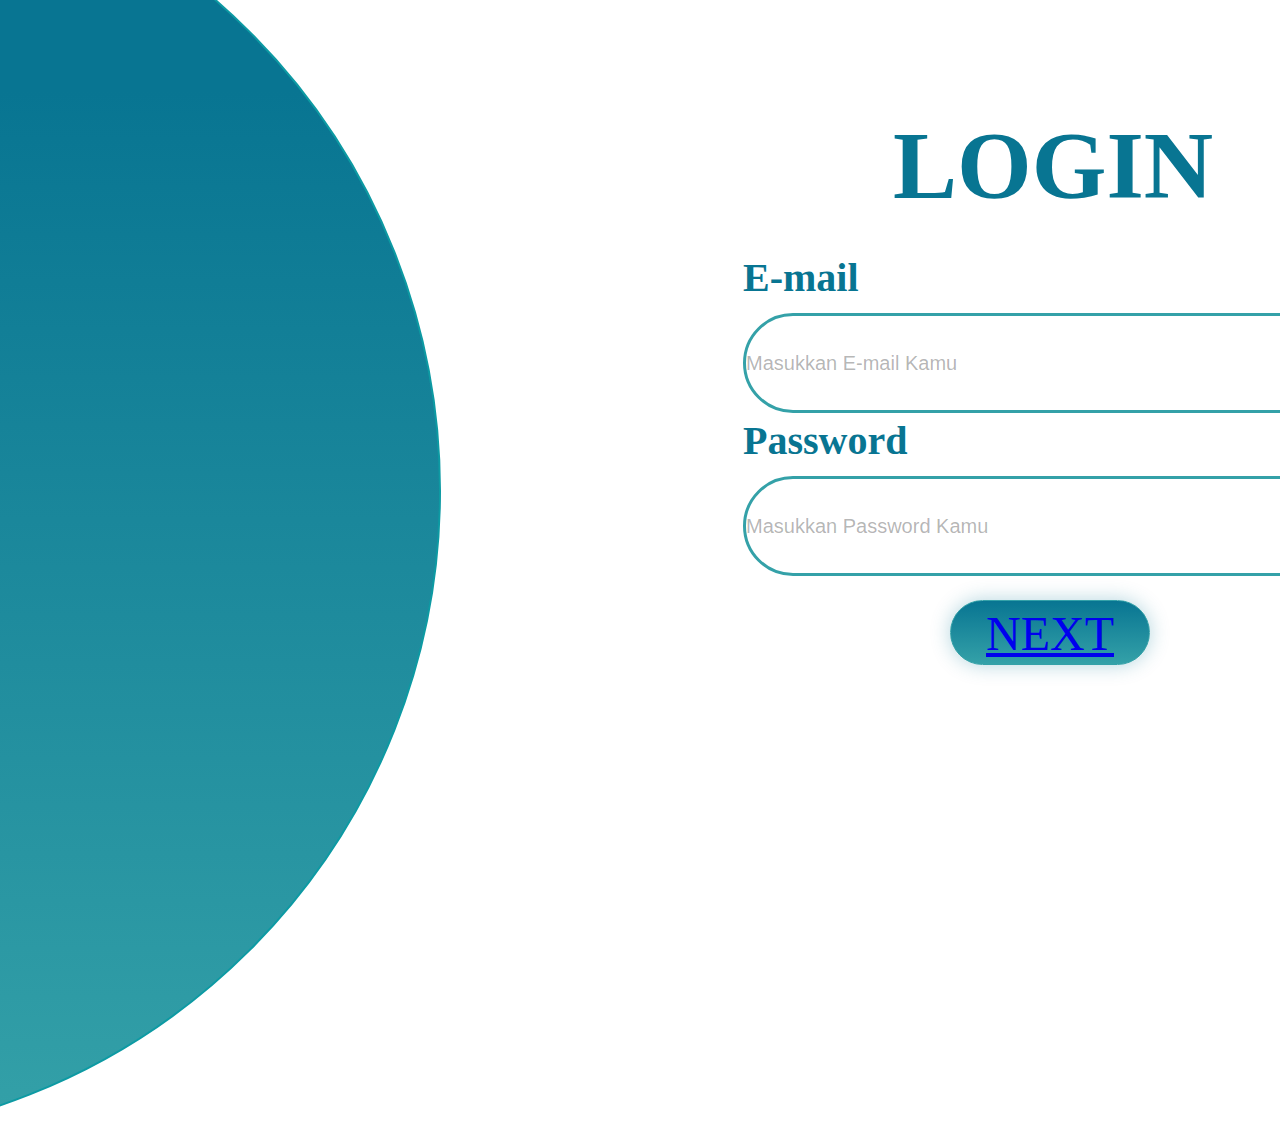
<file: index.html>
<!DOCTYPE html>
<html lang="en">
<head>
    <meta charset="UTF-8">
    <meta http-equiv="X-UA-Compatible" content="IE=edge">
    <meta name="viewport" content="width=device-width, initial-scale=1.0">
    <link rel="stylesheet" href="css/main.css">
    <title>Hotel</title>
</head>
<body>
    <div class="lingkaran"></div>
    <div class="area-awal">
        <span class="text-title">
            LOGIN
        </span>
        <div class="input" id="ipt_email">
            <span class="text-lable">E-mail</span>
            <input placeholder="Masukkan E-mail Kamu">
        </div>
        <div class="input">
            <span class="text-lable">Password</span>
            <input type="password" placeholder="Masukkan Password Kamu"></div>
    </div>
    <div class="button" id="tmbl_msuk">
        <a href="index2.html">
            NEXT
        </a>
    </div>
    
    <script src="./js/function.js"></script>

</body>
</html>
</file>
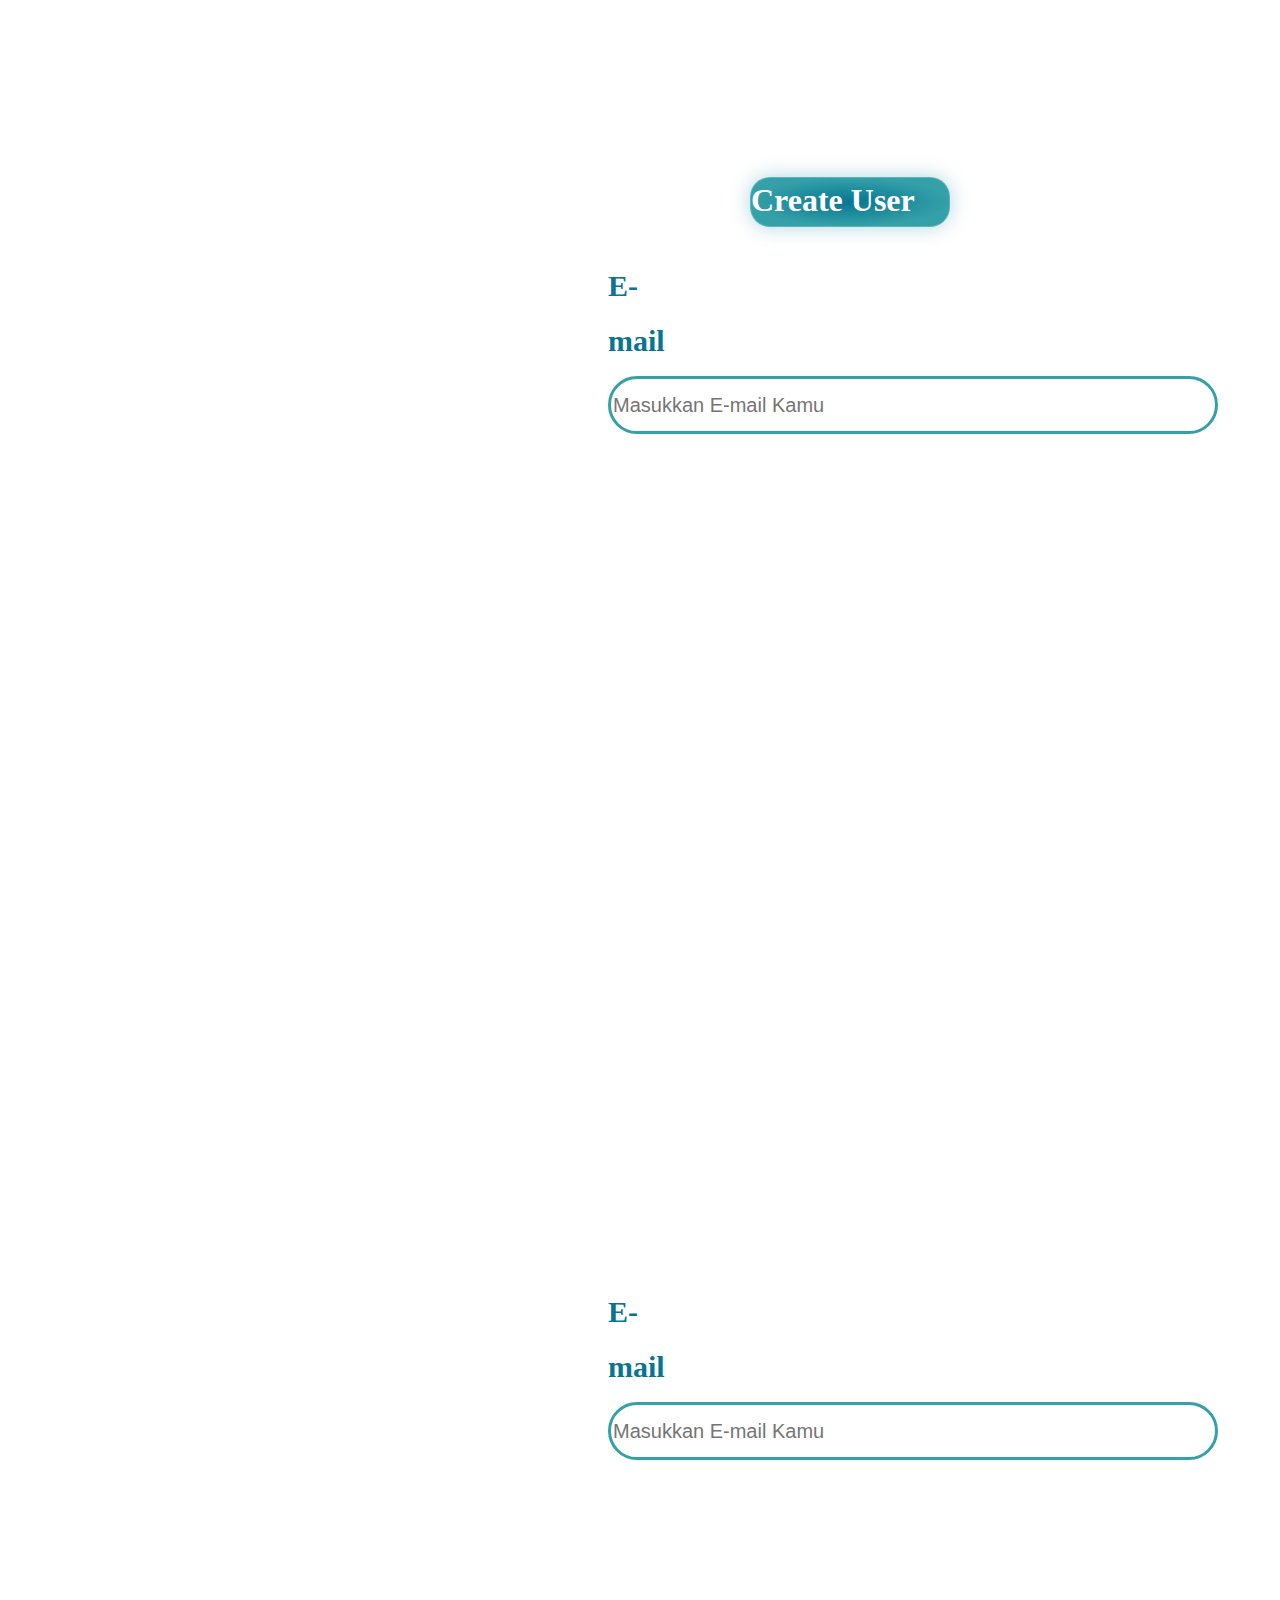
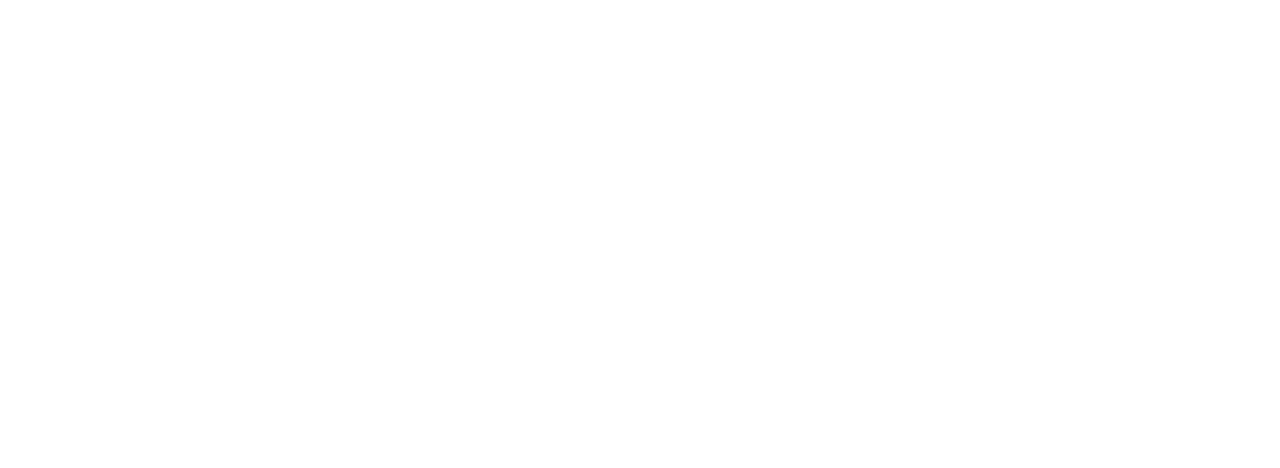
<file: create.html>
<!DOCTYPE html>
<html lang="en">
<head>
    <meta charset="UTF-8">
    <meta http-equiv="X-UA-Compatible" content="IE=edge">
    <meta name="viewport" content="width=device-width, initial-scale=1.0">
    <link rel="stylesheet" href="./css/creat.css">
    <title>Create User</title>
</head>
<body>
    <h1 class="button1">
        USER
    </h1>
    <h2 class="button2">
        Create User
    </h2>

    <div class="input center" id="ipt_email">
        <span class="text-lable">E-mail</span>
        <input placeholder="Masukkan E-mail Kamu">
    </div>

    <div class="input center" id="ipt_email">
        <span class="text-lable">E-mail</span>
        <input placeholder="Masukkan E-mail Kamu">
    </div>
</body>
</html>
</file>
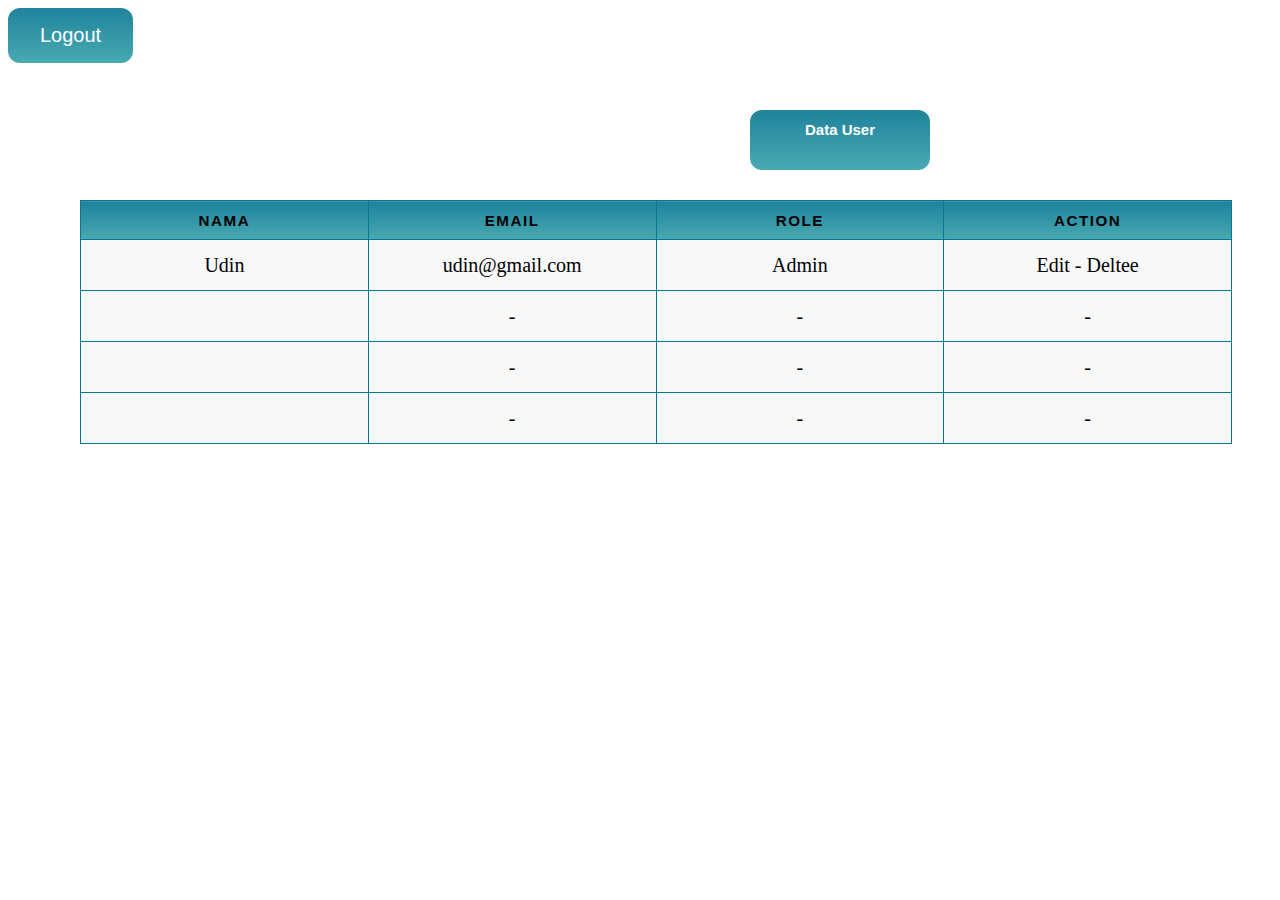
<file: index2.html>
<!DOCTYPE html>
<html lang="en">
<head>
    <div class="login">
        
    </div>
    <meta charset="UTF-8">
    <meta http-equiv="X-UA-Compatible" content="IE=edge">
    <meta name="viewport" content="width=device-width, initial-scale=1.0">
    <link rel="stylesheet" href="css/main2.css">
    <title>User</title>
</head>
<body>
    <a href="index.html"class= "button-log">
        Logout
    </a>
    <h2 class="button-us">
        USERS
    </h2>
    <h1 class="button">
        Data User
    </h1>
    <table>
        <thead>
          <tr>
            <th scope="col">Nama</th>
            <th scope="col">Email</th>
            <th scope="col">Role</th>
            <th scope="col">Action</th>
          </tr>
        </thead>
        <tbody>
          <tr>
            <td data-label="Nama">Udin</td>
            <td data-label="Email">udin@gmail.com</td>
            <td data-label="Role">Admin</td>
            <td data-label="Action">Edit - Deltee</td>
          </tr>
          <tr>
            <td scope="row" data-label="Account"></td>
            <td data-label="Due Date">-</td>
            <td data-label="Amount">-</td>
            <td data-label="Period">-</td>
          </tr>
          <tr>
            <td scope="row" data-label="Account"></td>
            <td data-label="Due Date">-</td>
            <td data-label="Amount">-</td>
            <td data-label="Period">-</td>
          </tr>
          <tr>
            <td scope="row" data-label="Acount"></td>
            <td data-label="Due Date">-</td>
            <td data-label="Amount">-</td>
            <td data-label="Period">-</td>
          </tr>
        </tbody>
      </table>
      <h3 class="button-cr">
        <a href="/create.html">
            Create New User
        </a>
      </h3>
</body>
</html>
</file>
<file: css/main.css>
@import url('https://fonts.googleapis.com/css2?family=Open+Sans&family=Poppins:wght@400;500;600;700&family=Raleway:wght@500;700&display=swap');
:root{
    --app-background : white;
    --one-color : #087592;
    --box-color : #43C6AC;

     
    --font-family: 'Poppins', sans-serif;
}

*{
    box-sizing: border-box;
    margin: 0;
    padding: 0;

}

body{
    display: flex;
    justify-content: center;
    align-items: center;
    align-content: center;
    height: 100vh;
    background-color: var(--app-background);
}


.konten-area{
    display: flex;
    width: 465px;
}

.lingkaran{
    box-sizing: border-box;
    position: absolute;
    align-items: center;
    width: 1300px;
    height: 1300px;
    left: -859px;
    top: -159px;
    border-radius: 100%;
    background: linear-gradient(180deg, #087592 19.17%, #34A1A8 100%);
    border: 2px solid #0D9AA3;
        
}

.area-awal{
    position: absolute;
    display: flex;
    flex-direction: column;
    width: 300px;
    height: 131px;
    left: 743px;
    top: 250px;
    font-family: 'Nunito';
    font-style: normal;
    font-weight: 800;   
    font-size: 96px;
    line-height: 131px;
    color: var(--one-color);
}

.text-title{
    position: absolute;
    display: flex;
    flex-direction: column;
    width: 300px;
    height: 131px;
    left: 150px;
    top: -150px;
    font-family: 'Nunito';
    font-style: normal;
    font-weight: 800;   
    font-size: 96px;
    line-height: 131px;
    color: var(--one-color);
}

.input{
    display: flex;
    flex-direction: column;
    row-gap: 8px;
}

.text-lable{
    font-family: 'Nunito';
    font-style: normal;
    font-weight: 700;
    font-size: 40px;
    line-height: 55px;

    color: #087592;

}

input{
    display: flex;
    border-radius: 70px;
    width: 600px;
    height: 100px;
    font-size: 20px;
    line-height: 20px;
    background-color: var(--app-background);
    border: 3px solid #34A1A8;
    outline-style: none;
    transition: all ease-in-out 200ms;

}

input:focus{
    background-color: rgba(255, 243, 226, 0.658);
    border: 3px solid #000000;
}

::placeholder{
    color: rgba(0, 0, 0, 0.3);
    
}

.button{
    display: flex;
    justify-content: center;
    position: absolute;
    width: 326px;
    height: 100px;
    left: 753px;
    top: 721px;

    background: linear-gradient(180deg, #087592 0%, #34A1A8 100%);
    border: 1px solid #34A1A8;
    box-shadow: 0px 0px 20px rgba(8, 117, 146, 0.3);
    border-radius: 50px;


    width: 200px;
    height: 65px;
    left: 950px;
    top: 600px;

    font-family: 'Nunito';
    font-style: normal;
    font-weight: 500;
    font-size: 48px;
    line-height: 65px;

    color: #FFFFFF;

}
</file>
<file: css/creat.css>
.button1{
    position: absolute;
    box-sizing: border-box;
    width: 200px;
    height: 65px;
    left: 1480px;
    top: 15px;
    background: radial-gradient(50% 50% at 50% 50%, #087592 0%, #34A1A8 100%);
    border: 0.8px solid rgba(255, 255, 255, 0.2);
    box-shadow: 0px 0px 500px rgba(8, 117, 146, 0.3);
    border-radius: 30px;
    padding: 15px 32px;
    text-align: center; 
    text-decoration: none;
    display: inline-block;
    font-size: 30 px;
    border-radius: 30px;
}

.button2{
box-sizing: border-box;
background: radial-gradient(50% 50% at 50% 50%, #087592 0%, #34A1A8 100%);
border: 0.8px solid rgba(255, 255, 255, 0.2);
box-shadow: 0px 0px 20px rgba(8, 117, 146, 0.3);
border-radius: 20px;

position: absolute;
width: 200px;
height: 50px;
left: 750px;
top: 150px;

font-family: 'Nunito';
font-style: normal;
font-weight: 800;
font-size: 32px;
line-height: 44px;
align-items: center;
/* identical to box height */


color: #FFFFFF;

}


.input{
    display: flex;
    flex-direction: column;
    row-gap: 8px;
}

.text-lable{
    font-family: 'Nunito';
    font-style: normal;
    font-weight: 700;
    font-size: 30px;
    line-height: 55px;
    margin: 600px;
    margin-top: 250px;
    color: #087592;

}

input{
    display: flex;
    border-radius: 70px;
    width: 600px;
    height: 50px;
    font-size: 20px;
    line-height: 20px;
    background-color: var(--app-background);
    border: 3px solid #34A1A8;
    outline-style: none;
    transition: all ease-in-out 200ms;
    margin: 600px;
    margin-top:-600px;
    
}
</file>
<file: css/main2.css>
.button-log {
    background: linear-gradient(180deg, rgba(8, 117, 146, 0.9) 0%, rgba(52, 161, 168, 0.9) 100%);
    border: none;
    color: white;
    padding: 15px 32px;
    text-align: center; 
    text-decoration: none;
    display: inline-block;
    font-size: 20px;
    border-radius: 12px;
  }

.button-us{
    position: absolute;
    box-sizing: border-box;
    width: 200px;
    height: 65px;
    left: 1480px;
    top: 15px;
    background: white;
    border: 6px solid #087592;
    color: linear-gradient(180deg, rgba(8, 117, 146, 0.9) 0%, rgba(52, 161, 168, 0.9) 100%);;
    padding: 15px 32px;
    text-align: center; 
    text-decoration: none;
    display: inline-block;
    font-size: 30 px;
    border-radius: 30px;
    



}

.button {
    background: linear-gradient(180deg, rgba(8, 117, 146, 0.9) 0%, rgba(52, 161, 168, 0.9) 100%);
    border: none;
    color: white;
    padding: 5px 40px;
    text-align: center; 
    text-decoration: none;
    display: inline-block;
    font-weight: 800;
    font-size: 15px;
    line-height: 30px;
    border-radius: 12px;
  }

h1{ 
    position: absolute;
    width: 100px;
    height: 50px;
    left: 750px;
    top: 100px;
    color: white;

    font-weight: 800;
    font-size: 10px;
    line-height: 20px;
    }

table {
    border: 1px solid #087592;
    border-collapse: collapse;
    border-radius: 30px;
    margin: auto;
    padding: 0px;
    width: 90%;
    table-layout: fixed;
    position: absolute;
    left: 80px;
    top: 200px;

  }
  
  table caption {
    font-family: 'Nunito';
    font-style: normal;
    font-size: 1.5em;
    font-weight: bold;
    margin: .5em 0 .75em;
  }
  
  table tr {
    background-color: #f8f8f8;
    border: 1px solid #087592;
    padding: .35em;
  }
  
  table th{
    background: linear-gradient(180deg, rgba(8, 117, 146, 0.9) 0%, rgba(52, 161, 168, 0.9) 100%);
    border: 1px solid #087592;
    padding: .625em;
    text-align: center;
  }
  table td {
    font-size: 20px;
    font-family: 'Nunito';
    font-style: normal;
    border: 1px solid #087592;
    padding: .625em;
    text-align: center;
  }
  
  table th {
    font-size: .95em;
    letter-spacing: .1em;
    text-transform: uppercase;
  }
  
  @media screen and (max-width: 600px) {
    table {
      border: 0;
    }
  
    table caption {
      font-size: 1.3em;
    }
    
    table thead {
      border: none;
      clip: rect(0 0 0 0);
      height: 1px;
      margin: -1px;
      overflow: hidden;
      padding: 0;
      position: absolute;
      width: 1px;
    }
    
    table tr {
      border-bottom: 3px solid #ddd;
      display: block;
      margin-bottom: .625em;
    }
    
    table td {
      border-bottom: 1px solid #ddd;
      display: block;
      font-size: .8em;
      text-align: right;
    }
    
    table td::before {
      /*
      * aria-label has no advantage, it won't be read inside a table
      content: attr(aria-label);
      */
      content: attr(data-label);
      float: left;
      font-weight: bold;
      text-transform: uppercase;
    }
    
    table td:last-child {
      border-bottom: 0;
    }
  }

  .button-cr{
    background: linear-gradient(180deg, rgba(8, 117, 146, 0.9) 0%, rgba(52, 161, 168, 0.9) 100%);
    border: none;
    color: white;
    padding: 5px 40px;
    text-align: center; 
    text-decoration: none;
    display: inline-block;
    font-weight: 800;
    font-size: 20px;
    line-height: 30px;
    border-radius: 12px;
    position: absolute;
    left: 1400px;
    top: 450px;
    

  }
  /* general styling */
  body {
    font-family: "Open Sans", sans-serif;
    line-height: 1.25;
  }
</file>
